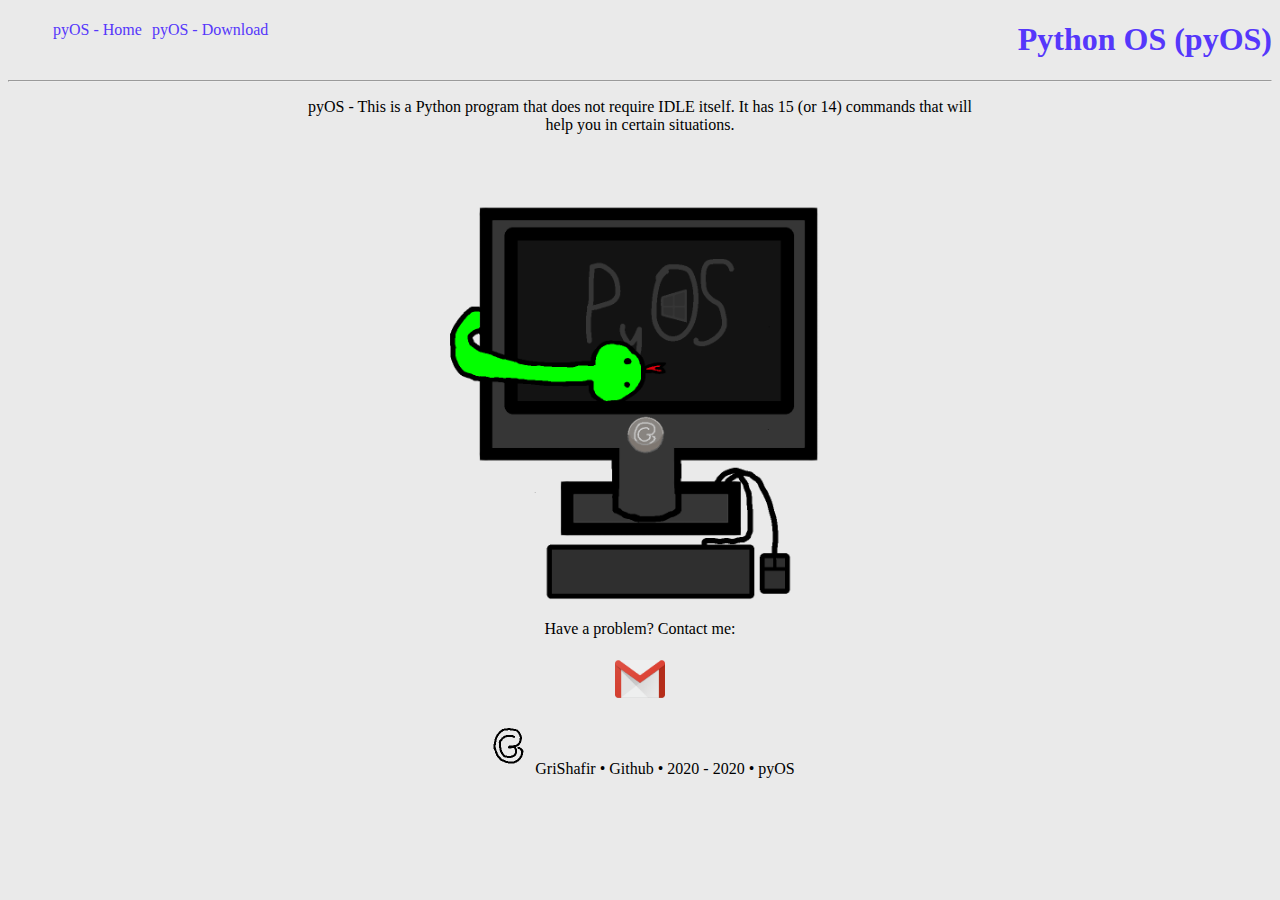
<file: index.html>
<!DOCTYPE html>
<html>
    <head>
        <meta charset="utf-8">
        <title>pyOS - Home</title>
        <link rel="stylesheet" href="style.css">
    </head>
    <body link="#5537FB" alink="#8A8A8A" vlink="#A00079">
        <header>
            <nav>
                <ul>
                    <li>
                        <a href="#" title="Home" bgcolor="red">
                            pyOS - Home
                        </a>
                    </li>
                    <li>
                        <a href="index2.html" title="Download">
                            pyOS - Download
                        </a>
                        <ul>
                            <li><a href="https://grishafir.github.io/PyOS/pyOS v0.2.7 eng.exe"> pyOS 0.2.7 eng </a></li>
                            <li><a href="https://grishafir.github.io/PyOS/pyOS v0.2.7 rus.exe"> pyOS 0.2.7 rus </a></li>
                        </ul>
                </li>
            </ul>
            </nav>
        </header>
        </li>
        <h1 align="right">Python OS (pyOS)</h1>
        <hr>
        <p>pyOS - This is a Python program that does not require IDLE itself. It has 15 (or 14) commands that will <br>help you in certain situations.</p>
        <p><img src="pyOS.png" width="450" height="450"></p>
        <p>Have a problem? Contact me:</p>
        <p><a href="mailto:pythonoperatesys@gmail.com"><img src="2.png" width="50" height="50"></a></p>
        <p><img src="GrSh.png" width="50" height="50">GriShafir • Github • 2020 - 2020 • pyOS</p>
    </body>
</html>
</file>
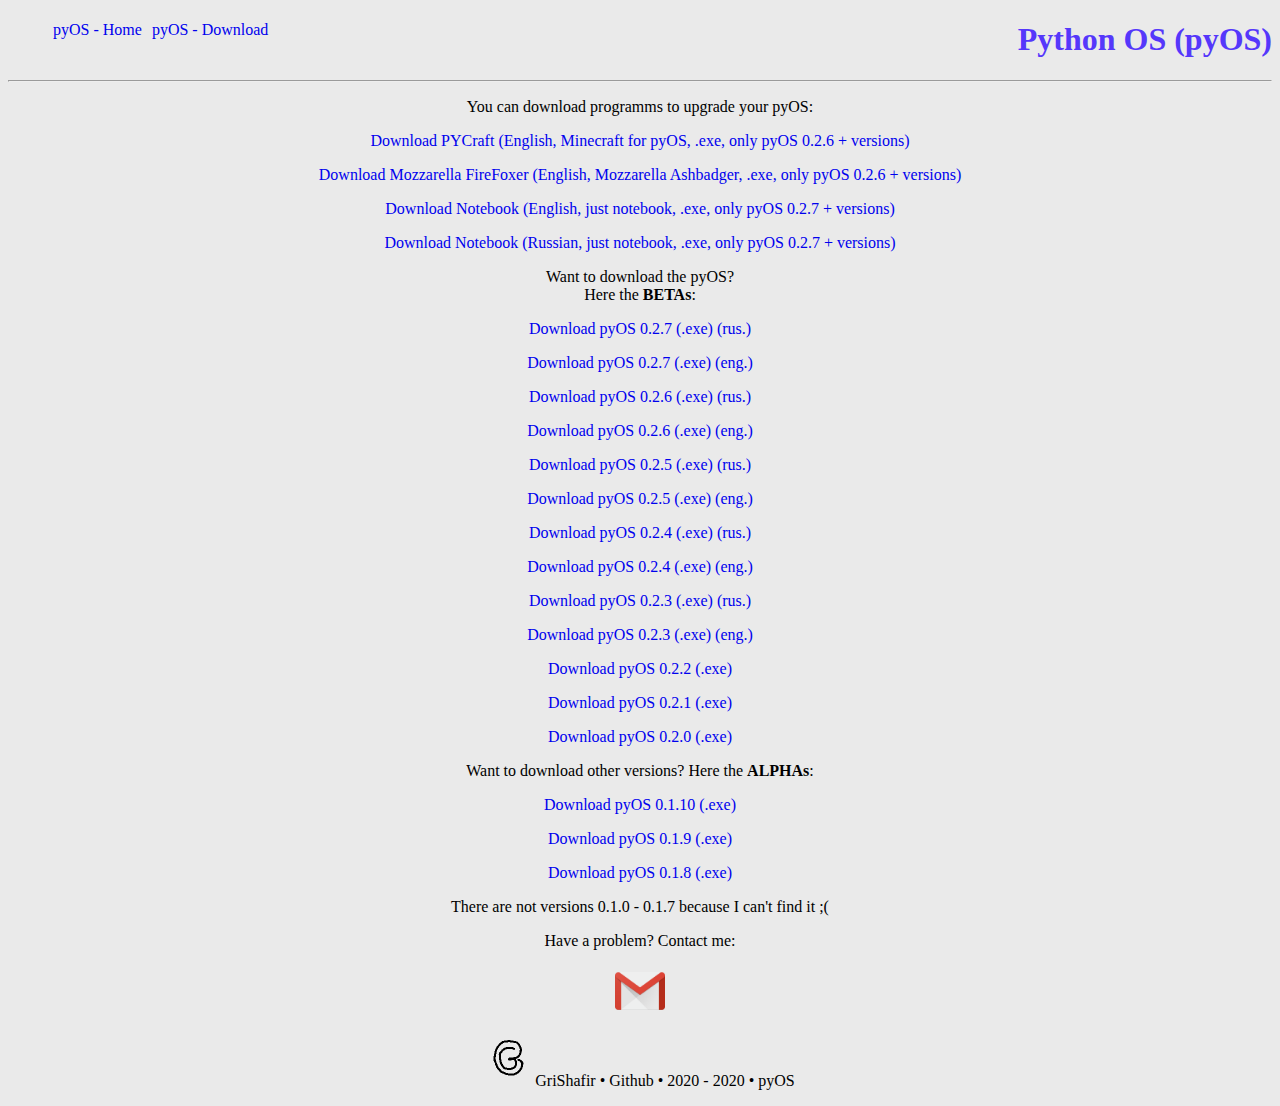
<file: index2.html>
<!DOCTYPE html>
<html>
    <head>
        <meta charset="utf-8">
        <title>pyOS - Download</title>
        <link rel="stylesheet" href="style.css">
    </head>
    <body alink="#8A8A8A" vlink="#A00079">
        <header>
            <nav>
                <ul>
                    <li>
                        <a href="index.html" title="Home">
                            pyOS - Home
                        </a>
                    </li>
                    <li>
                        <a href="#" title="Download">
                        pyOS - Download
                        </a>
                        <ul>
                            <li><a href="https://grishafir.github.io/PyOS/pyOS v0.2.7 eng.exe"> pyOS 0.2.7 eng </a></li>
                            <li><a href="https://grishafir.github.io/PyOS/pyOS v0.2.7 rus.exe"> pyOS 0.2.7 rus </a></li>
                        </ul>
                    </li>
                </ul>
            </nav>
        </header>
        <h1 align="right">Python OS (pyOS)</h1>
        <hr>
        <p>You can download programms to upgrade your pyOS:</p>
        <p><a href="https://drive.google.com/file/d/1B8E3Pn-Ltw5Qzb-cWly2nNqWUj8R5iPy/view?usp=sharing" title="Google Drive">Download PYCraft (English, Minecraft for pyOS, .exe, only pyOS 0.2.6 + versions)</a></p>
        <p><a href="https://drive.google.com/file/d/1qtYVA9ehoyAoagIw9_2mcAHyTAN3PHRs/view?usp=sharing" title="Google Drive">Download Mozzarella FireFoxer (English, Mozzarella Ashbadger, .exe, only pyOS 0.2.6 + versions)</a></p>
        <p><a href="https://drive.google.com/file/d/1nWE5BpktX2ip36uivC3qVd-vHfViSrE_/view?usp=sharing" title="Google Drive">Download Notebook (English, just notebook, .exe, only pyOS 0.2.7 + versions)</a></p>
        <p><a href="https://drive.google.com/file/d/1wMkWm_eMivHPzVSJXZLYBEWIyPN6WK2i/view?usp=sharing" title="Google Drive">Download Notebook (Russian, just notebook, .exe, only pyOS 0.2.7 + versions)</a></p>
        <p>Want to download the pyOS?<br>Here the <b>BETAs</b>:</p>

        <p><a href="https://grishafir.github.io/PyOS/pyOS v0.2.7 rus.exe" title="pyOS">Download pyOS 0.2.7 (.exe) (rus.)</a></p>
        <p><a href="https://grishafir.github.io/PyOS/pyOS v0.2.7 eng.exe" title="pyOS">Download pyOS 0.2.7 (.exe) (eng.)</a></p>
        <p><a href="https://drive.google.com/file/d/1coWLGRErsLu9a3BpBxiW1Gr_bluLtuiz/view?usp=sharing" title="Google Drive">Download pyOS 0.2.6 (.exe) (rus.)</a></p>
        <p><a href="https://drive.google.com/file/d/1pSqzDBCDXg5sR1beQOn9quSlUoihy5fX/view?usp=sharing" title="Google Drive">Download pyOS 0.2.6 (.exe) (eng.)</a></p>
        <p><a href="https://drive.google.com/file/d/1P4oOTD3RcdZER5v_zP4PmsBP8KvXyMU4/view?usp=sharing" title="Google Drive">Download pyOS 0.2.5 (.exe) (rus.)</a></p>
        <p><a href="https://drive.google.com/file/d/1sILyuyWQMtnjuxt6mFn9Z__-zwQ_cZL_/view?usp=sharing" title="Google Drive">Download pyOS 0.2.5 (.exe) (eng.)</a></p>
        <p><a href="https://drive.google.com/file/d/1A3p55vvXaVyTl9GkpesIT5cy6CHJqWRd/view?usp=sharing" title="Google Drive">Download pyOS 0.2.4 (.exe) (rus.)</a></p>
        <p><a href="https://drive.google.com/file/d/1Mmeu8xVBtk3biRrCMOpFlOf3D0QOMg3G/view?usp=sharing" title="Google Drive">Download pyOS 0.2.4 (.exe) (eng.)</a></p>
        <p><a href="https://drive.google.com/file/d/1-Oipxp9x9XkMa-Psv5SoMVq_DfcLRYFM/view?usp=sharing" title="Google Drive">Download pyOS 0.2.3 (.exe) (rus.)</a></p>
        <p><a href="https://drive.google.com/file/d/1bLkEQ-il5BZTq0I5M1f5D7oE8pYKb6Fx/view?usp=sharing" title="Google Drive">Download pyOS 0.2.3 (.exe) (eng.)</a></p>
        <p><a href="https://drive.google.com/file/d/1AigtNZbwl8lQCimmXgyRDbQ42LadR9cC/view?usp=sharing" title="Google Drive">Download pyOS 0.2.2 (.exe)</a></p>
        <p><a href="https://drive.google.com/file/d/165SIZ5ePe21ecqw4wlQGG_mNdIFMkHib/view?usp=sharing" title="Google Drive">Download pyOS 0.2.1 (.exe)</a></p>
        <p><a href="https://drive.google.com/file/d/19PRvvYHDELfVfesVJM8YI2UBMSd82l4b/view?usp=sharing" title="Google Drive">Download pyOS 0.2.0 (.exe)</a></p>
        <p>Want to download other versions? Here the <b>ALPHAs</b>:</p>
        <p><a href="https://drive.google.com/file/d/1KhfoTGJHL76eJq5BZXuArWWVEmWSHROE/view?usp=sharing" title="Google Drive">Download pyOS 0.1.10 (.exe)</a></p>
        <p><a href="https://drive.google.com/file/d/1B39cqkAIg_-j_O1kkMCX6KHtxsT-tauq/view?usp=sharing" title="Google Drive">Download pyOS 0.1.9 (.exe)</a></p>
        <p><a href="https://drive.google.com/file/d/1wRkmCiQNoTv3ZymBgcvi8UpwzWNWOMA8/view?usp=sharing" title="Google Drive">Download pyOS 0.1.8 (.exe)</a></p>
        <p>There are not versions 0.1.0 - 0.1.7 because I can't find it ;(</p>
        <p>Have a problem? Contact me:</p>
        <p><a align="center" href="mailto:pythonoperatesys@gmail.com" title="E-mail"><img src="2.png" width="50" height="50"></a></p>
        <p><img src="GrSh.png" width="50" height="50">GriShafir • Github • 2020 - 2020 • pyOS</p>
        
    </body>
</file>
<file: style.css>
p {
    text-align: center;
    font-family: "Comic Sans MS";
}
body {
    background-color: rgb(234, 234, 234);
} 
ul {
    list-style: none;
    margin: 0;
}
a {
    text-decoration: none;
    font-family: "Comic Sans MS";
    padding: 5px;
}
li {
    float: left;
}
li > ul {
    position: absolute;
    display: none;
    padding: 0;
}
h1 {
    color: rgb(85, 55, 251);
    font-family: "Comic Sans MS";
}
a:hover {
    background-color: rgba(223, 223, 223, 0.75);
    color: rgb(149, 149, 149);
    border-radius: 100px;
}
li:hover > ul{
    display: block;
}
li:hover > ul > li{
    float: none;
}
li:hover {
    margin-top: 5px;
    margin-bottom: 5px;
}
</file>
